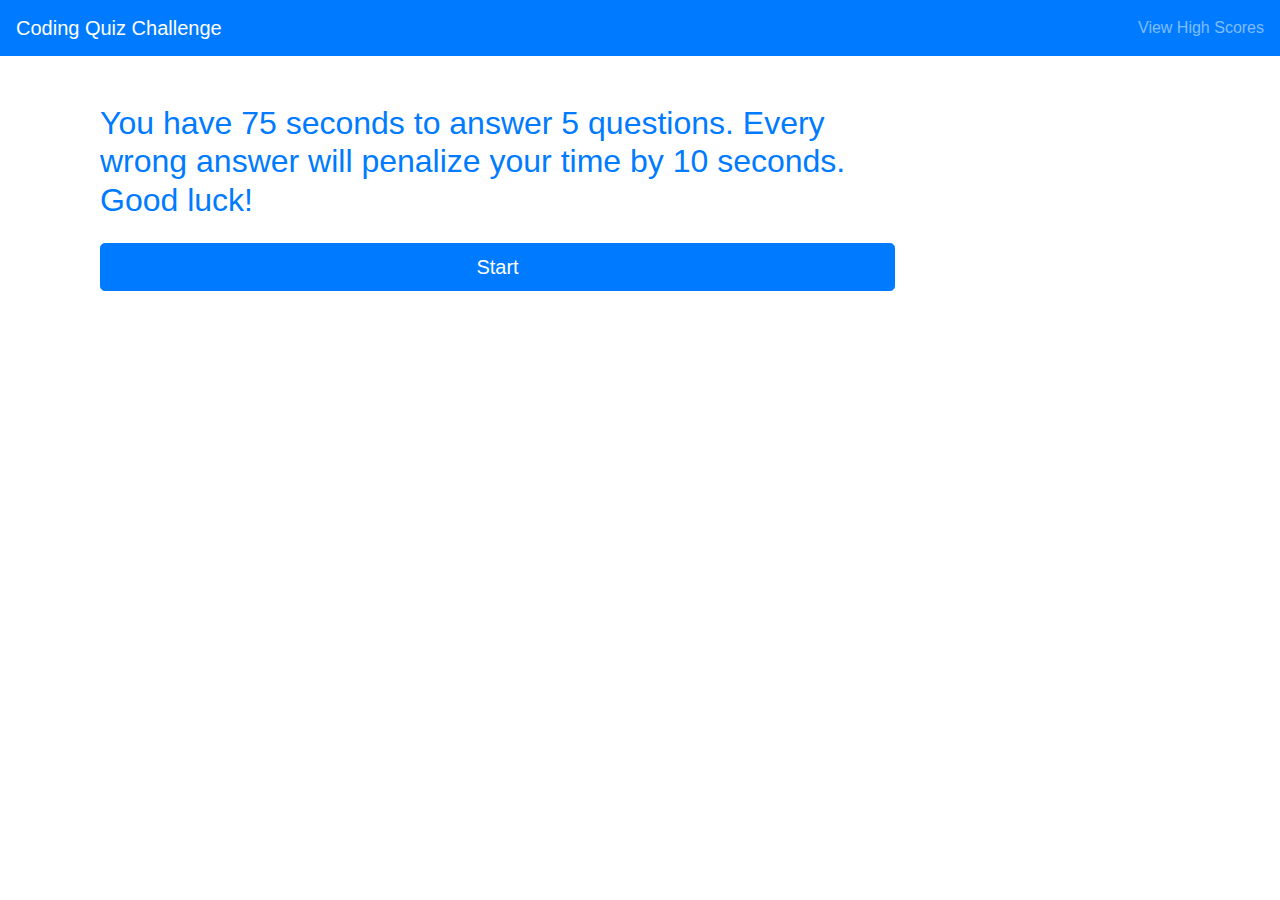
<file: index.html>
<!DOCTYPE html>
<html lang="en">

<head>
  <meta charset="UTF-8">
  <meta http-equiv="X-UA-Compatible" content="IE=edge">
  <meta name="viewport" content="width=device-width, initial-scale=1.0">
  <link rel="stylesheet" href="https://maxcdn.bootstrapcdn.com/bootstrap/4.0.0/css/bootstrap.min.css" />
  <link rel="stylesheet" href="./assets/css/styles.css" />
  <title>Coding Quiz Challenge</title>
</head>

<body>

  <nav class="navbar navbar-dark bg-primary">
    <span class="navbar-brand mb-0 h1">Coding Quiz Challenge</span>
    <div>
      <ul class="nav navbar-nav">
        <li class="nav-item">
          <a class="nav-link" href="#">View High Scores</a>
        </li>
      </ul>
    </div>
  </nav>

  <main class="container" id="display">
    <div class="row">

      <div class="col-9 mt-5">
        <div class="col-12" id="question">
        </div>
      </div>

      <div class="col-3 mt-5" id="scorecard">
        <div class="card text-center mt-2">
          <div class="card-body">
            <h5 class="card-title">Seconds left</h5>
            <h6 class="card-subtitle mb-2 text-muted">No pressure!</h6>
            <p class="timer" id="timer"></p>
          </div>
        </div>
      </div>

    </div>
  </main>
  <script src="https://cdnjs.cloudflare.com/ajax/libs/jquery/3.2.1/jquery.min.js"></script>
  <script src="./assets/js/script.js"></script>
</body>

</html>
</file>
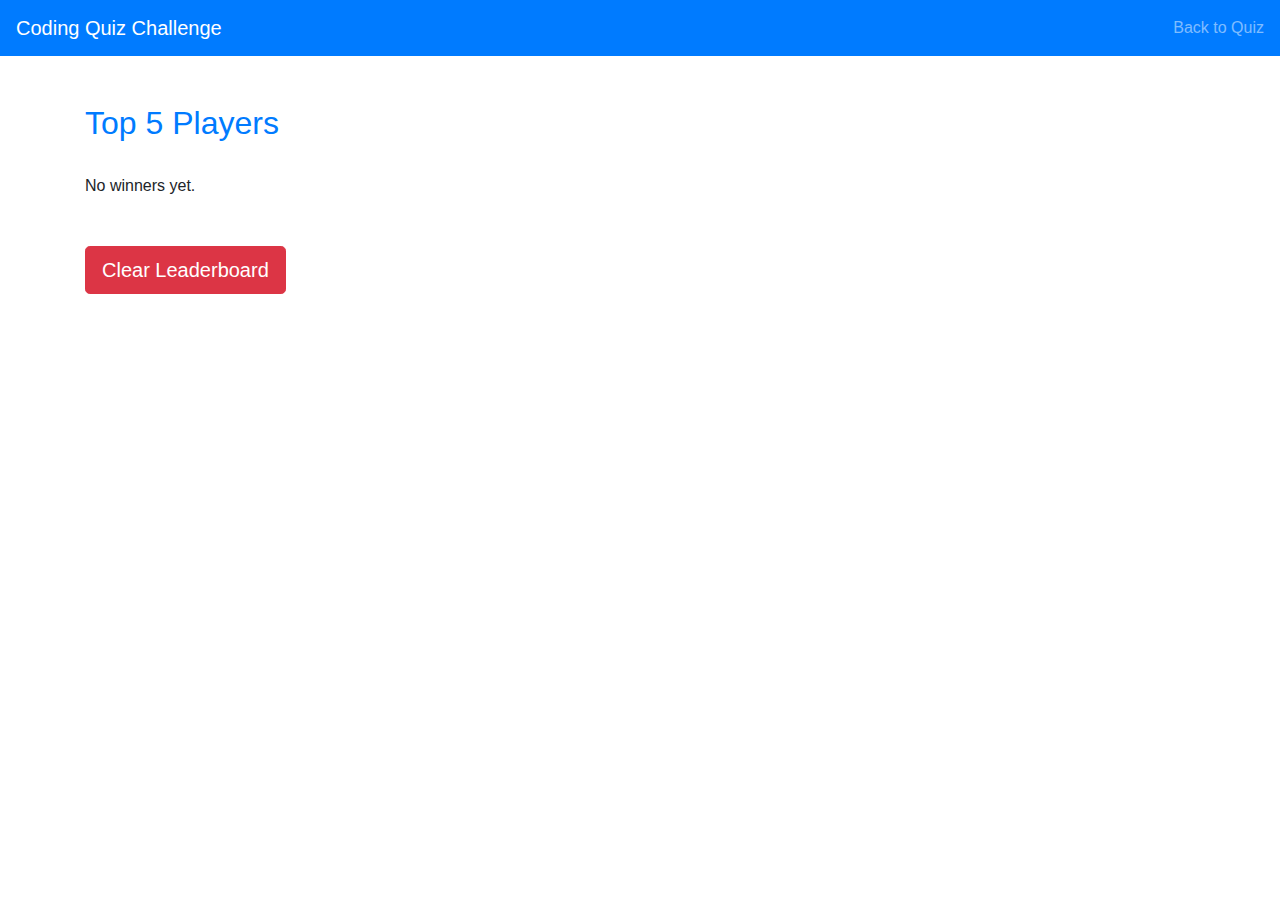
<file: scores.html>
<!DOCTYPE html>
<html lang="en">

<head>
  <meta charset="UTF-8">
  <meta http-equiv="X-UA-Compatible" content="IE=edge">
  <meta name="viewport" content="width=device-width, initial-scale=1.0">
  <link rel="stylesheet" href="https://maxcdn.bootstrapcdn.com/bootstrap/4.0.0/css/bootstrap.min.css" />
  <title>Coding Quiz LeaderBoard</title>
</head>

<body>

  <nav class="navbar navbar-dark bg-primary">
    <span class="navbar-brand mb-0 h1">Coding Quiz Challenge</span>
    <div>
      <ul class="nav navbar-nav">
        <li class="nav-item">
          <a class="nav-link" href="./index.html">Back to Quiz</a>
        </li>
      </ul>
    </div>
  </nav>

  <main class="container">
    <div class="row">
      <div class="col-8 mt-5 h2 text-primary">Top 5 Players</div>
      <div id="content" class="col-8 mt-4"></div>
      <div id="actions" class="col-8"></div>
    </div>
  </main>

  <script src="https://cdnjs.cloudflare.com/ajax/libs/jquery/3.2.1/jquery.min.js"></script>
  <script src="./assets/js/scores.js"></script>
 
</body>
</html>
</html>
</file>
<file: assets/css/styles.css>
body {
  background:white;
  transition:background-color 0.1s ;
}

.wrong {
  background:red;
  transition:background-color 0.1s;
}
</file>
